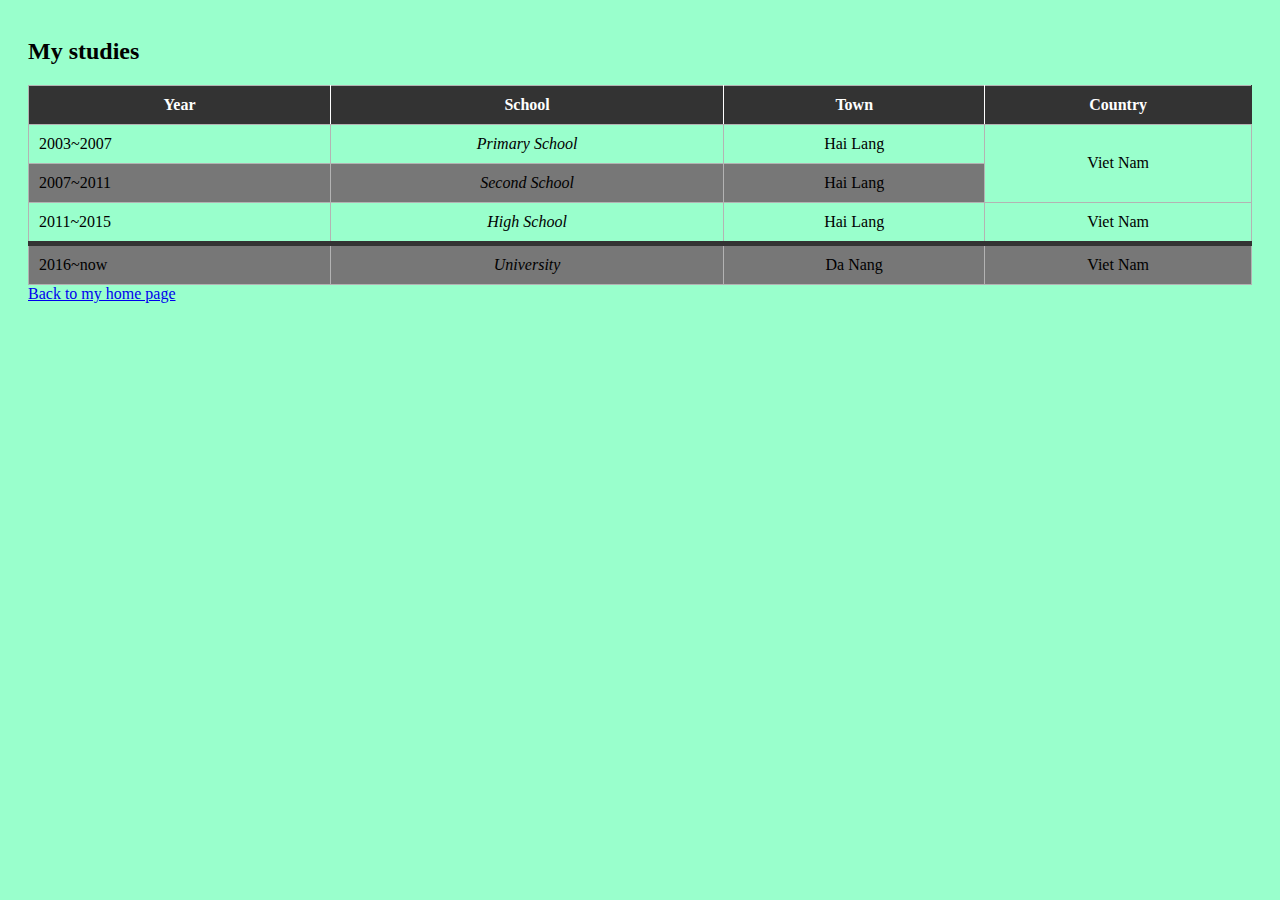
<file: study-HTML.html>
<!DOCTYPE html>
<html>
	<head>
		<title>My studies</title>
		<meta charset="utf-8">
		<link rel="stylesheet" type="text/css" href="css/app.css">
		<link rel="stylesheet" type="text/css" href="css/studies.css">
		
	</head>

	<body >

		<h2>My studies</h2>

		<table>
			
			<thead>
				<tr>
					<th>Year</th>
					<th>School</th>
					<th>Town</th>
					<th>Country</th>
				</tr>
			</thead>

			<tbody>
				<tr >
					<td>2003~2007</td>
					<td>Primary School</td>
					<td>Hai Lang</td>
					<td rowspan="2">Viet Nam</td>
				</tr>

				<tr class="even">
					<td>2007~2011</td>
					<td>Second School</td>
					<td>Hai Lang</td>					
				</tr>

				<tr >
					<td>2011~2015</td>
					<td>High School</td>
					<td>Hai Lang</td>
					<td>Viet Nam</td>
				</tr>

				<tr class="even">
					<td>2016~now</td>
					<td>University</td>
					<td>Da Nang</td>
					<td>Viet Nam</td>
				</tr>

			</tbody>
		</table>
		
		<a href="index.html">Back to my home page</a>

		<script type="text/javascript">
			alert('Detail my studies!');
		</script>

	</body>
</html>
</file>
<file: css/app.css>
p {
	text-align: justify;
	
}

body {
	background-color: #9fc;
	padding: 10px 20px 10px 20px;
	
}
figure {
	border: 1px	solid black; 
	width: 200px;
	padding: 10px;
	margin: 0;
}

img {
	width:inherit;
}

figcaption {
	font-style: italic;
	text-align: center;
}
</file>
<file: css/studies.css>
table {
	border: 1px solid #333;
	width: 100%;
	border-collapse: collapse;
}

td,th {
	border:1px solid #b3b3b3;
	text-align: center;
	padding: 10px;
}

/* show the right border*/
th {
	background-color: #333;
	color: #fff;
	border-right-color: #fff;

}
/* the last right border is not neednt */
th:last-child {
	border-right-color: #333;
}

/* background even row*/
tr.even {
	background-color: #777;
	color: #000;
}

/*bold when different town*/
tbody > tr:nth-child(4) >td {
	border-top: 5px solid #333;
}

td:first-child {
	text-align: left;
}

td:nth-child(2) {
	font-style: italic;
}

tr:hover {
	background-color: #4286f4;
	color: #ccdfff;
}
</file>
